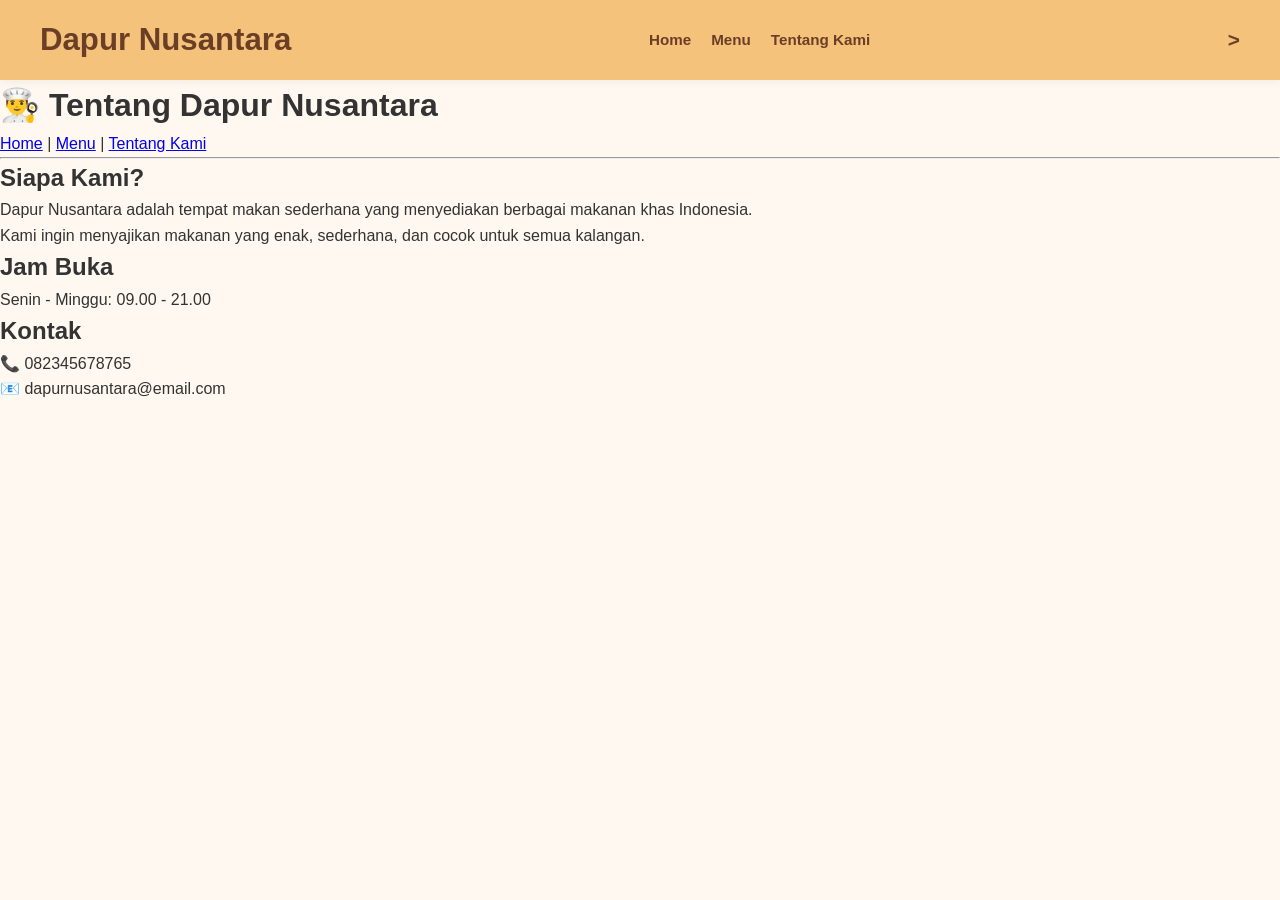
<file: tentang.html>
<!DOCTYPE html>
<html lang="id">
<head>
    <meta charset="UTF-8">
    <meta name="viewport" content="width=device-width, initial-scale=1.0">
    <title>Tentang Kami - Dapur Nusantara</title>
    <link rel="stylesheet" href="style.css">
</head>
<link rel="stylesheet" href="script.js">

<body>
    <nav class="navbar">
        <h2>Dapur Nusantara</h2>

        <div class="nav-links">
            <a href="index.html">Home</a>
            <a href="menu.html">Menu</a>
            <a href="tentang.html">Tentang Kami</a>
        </div>> 
    </nav>

    <h1>👨‍🍳 Tentang Dapur Nusantara</h1>

    <a href="index.html">Home</a> |
    <a href="menu.html">Menu</a> |
    <a href="tentang.html">Tentang Kami</a>

    <hr>

    <h2>Siapa Kami?</h2>

    <p>
        Dapur Nusantara adalah tempat makan sederhana
        yang menyediakan berbagai makanan khas Indonesia.
    </p>

    <p>
        Kami ingin menyajikan makanan yang enak,
        sederhana, dan cocok untuk semua kalangan.
    </p>

    <h2>Jam Buka</h2>

    <p>Senin - Minggu: 09.00 - 21.00</p>

    <h2>Kontak</h2>

    <p>📞 082345678765</p>
    <p>📧 dapurnusantara@email.com</p>

</body>
</html>
</file>
<file: style.css>
* {
    margin: 0;
    padding: 0;
    box-sizing: border-box;
}

html {
    scroll-behavior: auto; 
}

body {
    font-family: 'Arial', sans-serif;
    background-color: #fff8f0;
    color: #333;
    line-height: 1.6;
}

.navbar {
    position: sticky;
    top: 0;
    z-index: 100;
    display: flex;
    justify-content: space-between;
    align-items: center;
    background-color: #F4C27B;
    padding: 15px 40px;
    box-shadow: 0 2px 10px rgba(0,0,0,0.05);
}

.navbar {
    color: #6b3e26;
    font-size: 1.3rem;
    font-weight: bold;
}

.nav-links {
    display: flex;
    align-items: center;
    gap: 20px;
}

.nav-links a {
    color: #6b3e26;
    text-decoration: none;
    font-weight: bold;
    font-size: 0.95rem;
    transition: color 0.2s;
}

.nav-links a:hover {
    color: white;
}

.order-btn {
    background-color: #FF8529;
    color: white;
    padding: 8px 20px;
    border-radius: 20px;
    font-size: 0.85rem;
}

.order-btn:hover {
    background-color:#FF5D05;
    color: white;
}

.section-title {
    text-align: center;
    color: #6b3e26;
    font-size: 2rem;
    margin: 50px 0 30px;
}

.section-title,
.page-header,
#keranjang-section,
#menu-makanan {
    scroll-margin-top: 90px;
}

.home {
    padding: 40px 40px 60px;
    max-width: 1100px;
    margin: 0 auto;
}

.home-content {
    display: flex;
    gap: 40px;
    align-items: center;
    
}

.home img {
    flex: 1 1 400px;
    max-width: 500px;
    border-radius: 16px;
    object-fit: cover;
}

.home-text {
    flex: 1 1 400px;
    color: #555;
    font-size: 1rem;
}

.home-text h2 {
    color: #6b3e26;            
    font-size: 1.8rem;
    margin-bottom: 15px;
}

.home-text p {
    margin-bottom: 15px;
    line-height: 1.6;
}

.featured, .menu-container {
    padding: 20px 40px 60px;
    max-width: 1100px;
    margin: 0 auto;
}

.menu-grid {
    display: grid;
    grid-template-columns: repeat(auto-fit, minmax(240px, 1fr));
    gap: 30px;
    justify-items: center;
}

.circle-card {
    text-align: center;
    background: transparent;
    box-shadow: none;
    padding: 0;
}

.circle-card img {
    width: 200px;
    height: 200px;
    border-radius: 50%;
    object-fit: cover;
    box-shadow: 0 6px 20px rgba(0,0,0,0.15);
    transition: transform 0.3s;
}

.circle-card img:hover {
    transform: scale(1.05);
}

.circle-card h3 {
    margin-top: 15px;
    color: #c2185b;
    font-size: 1.1rem;
}

.menu-card {
    background: #fff;
    border-radius: 16px;
    overflow: hidden;
    box-shadow: 0 4px 15px rgba(0,0,0,0.08);
    padding-bottom: 20px;
    text-align: center;
    transition: transform 0.2s, box-shadow 0.2s;
    width: 100%;
}

.menu-card:hover {
    transform: translateY(-5px);
    box-shadow: 0 8px 25px rgba(0,0,0,0.12);
}

.menu-card img {
    width: 100%;
    height: 200px;
    object-fit: cover;
}

.menu-card h3 {
    margin: 15px 0 8px;
    color: #6b3e26;
}

.menu-card p {
    padding: 0 15px;
    color: #666;
    font-size: 0.95rem;
}

.menu-card .price {
    font-weight: bold;
    color: #FF5D05;
    font-size: 1.1rem;
    margin: 10px 0;
}

.menu-card button {
    background: #FF5D05;
    color: white;
    border: none;
    padding: 10px 20px;
    border-radius: 20px;
    font-weight: bold;
    cursor: pointer;
    transition: background 0.3s;
    font-family: inherit;
}

.menu-card button:hover {
    background: #FFAD14;
}

.page-header {
    text-align: center;
    padding: 50px 20px 20px;
}

.page-header h1 {
    font-size: 2.5rem;
    color: #6b3e26;
    margin-bottom: 10px;
}

.page-header p {
    color: #777;
}

.cart-section {
    margin-top: 60px;
    padding: 30px;
    background: #FFD8B8;
    border-radius: 16px;
}

.cart-section h2 {
    color: #6b3e26;
    margin-bottom: 15px;
}

.cart-section h3#total {
    margin-top: 15px;
    color: #6b3e26;
}

#keranjang p {
    padding: 5px 0;
    color: #555;
}

.info {
    max-width: 700px;
    margin: 40px auto;
    padding: 0 30px;
    text-align: left;
}

.info h1 {
    color: #6b3e26;
    font-size: 1.8rem;
    margin-bottom: 10px;
}

.info .subtitle {
    color: #888;
    font-style: italic;
    margin-bottom: 30px;
}

.info h2 {
    color: #6b3e26;
    font-size: 1.2rem;
    margin-top: 30px;
    margin-bottom: 8px;
}

.info p {
    color: #555; 
    margin-bottom: 6px;
    line-height: 1.6;
}

@media (max-width: 768px) {
    .navbar {
        flex-direction: column;
        gap: 10px;
        padding: 15px;
    }

    .section-title {
        font-size: 1.5rem;
    }

    .home-content {
        flex-direction: column;
        gap: 20px;
    }

    .home img {
        max-width: 100%;
    }

    .menu-grid {
        gap: 20px;
    }

    .menu-card img {
        height: 180px;
    }

    .cart-section {
        padding: 20px;
    }

    .info {
        padding: 0 20px;
    }

    .info h1 {
        font-size: 1.5rem;
    }

    .info h2 {
        font-size: 1.1rem;
    }

    .info p {
        font-size: 0.95rem;
    }

    .menu-card h3 {
        font-size: 1rem;
    }

    .menu-card p {
        font-size: 0.9rem;
    }

    .menu-card .price {
        font-size: 1rem;
    }

    .menu-card button {
        padding: 8px 16px;
        font-size: 0.9rem;
    }

    .cart-section h2 {
        font-size: 1.5rem;
    }

    .cart-section h3#total {
        font-size: 1.2rem;
    }

    .cart-section p {
        font-size: 0.95rem;
    }
    
}
</file>
